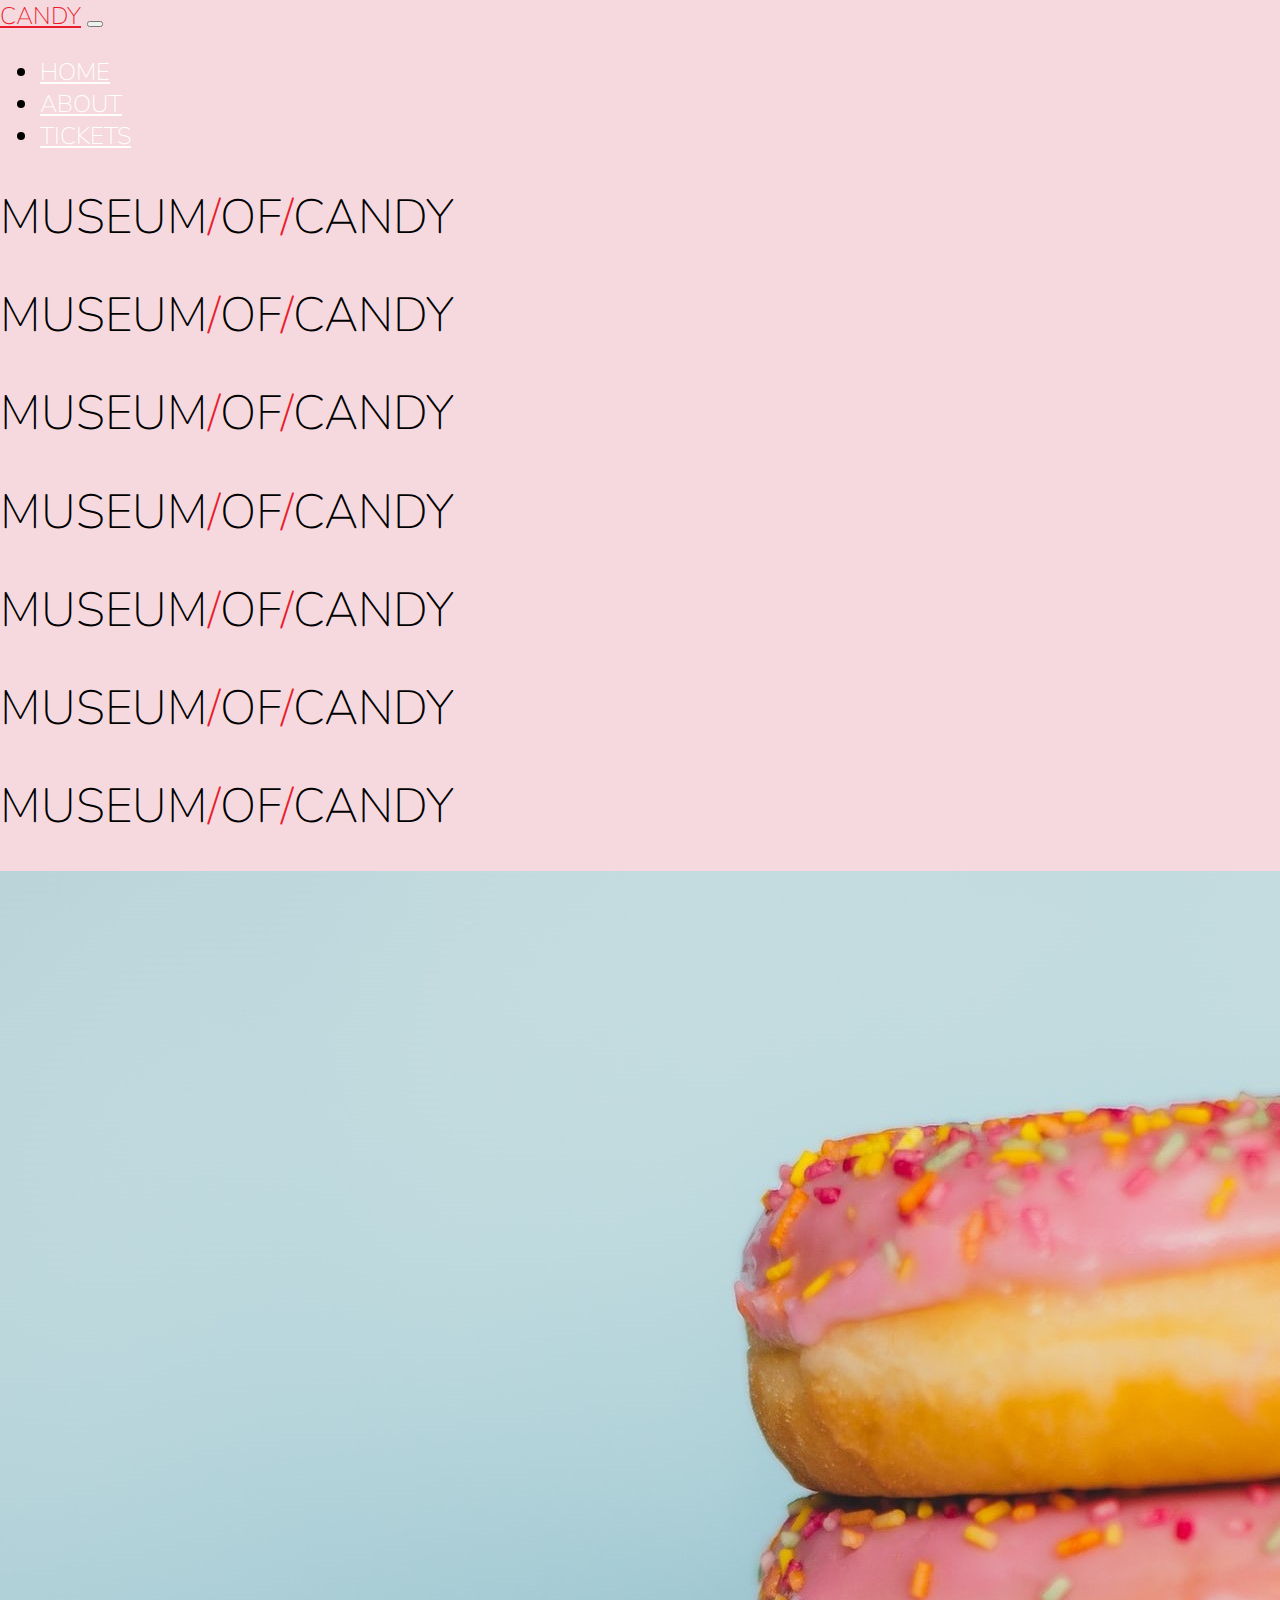
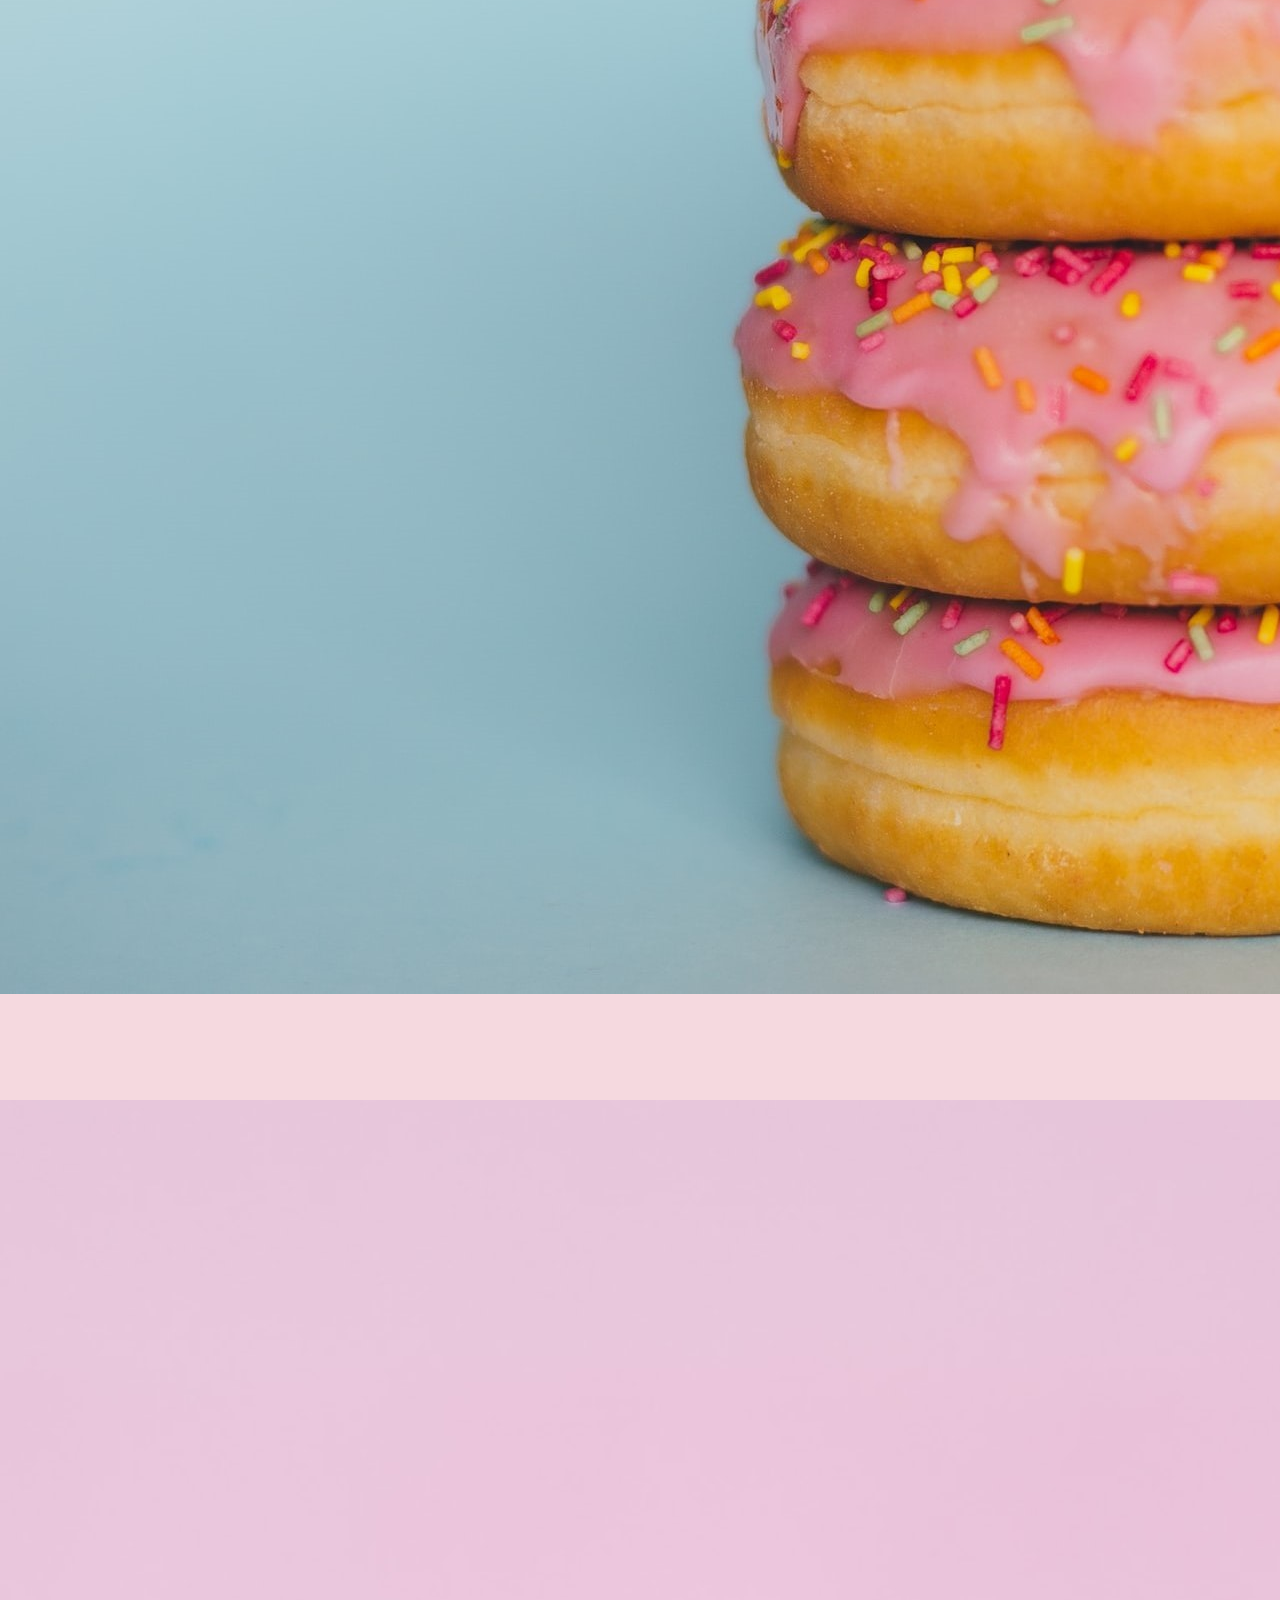
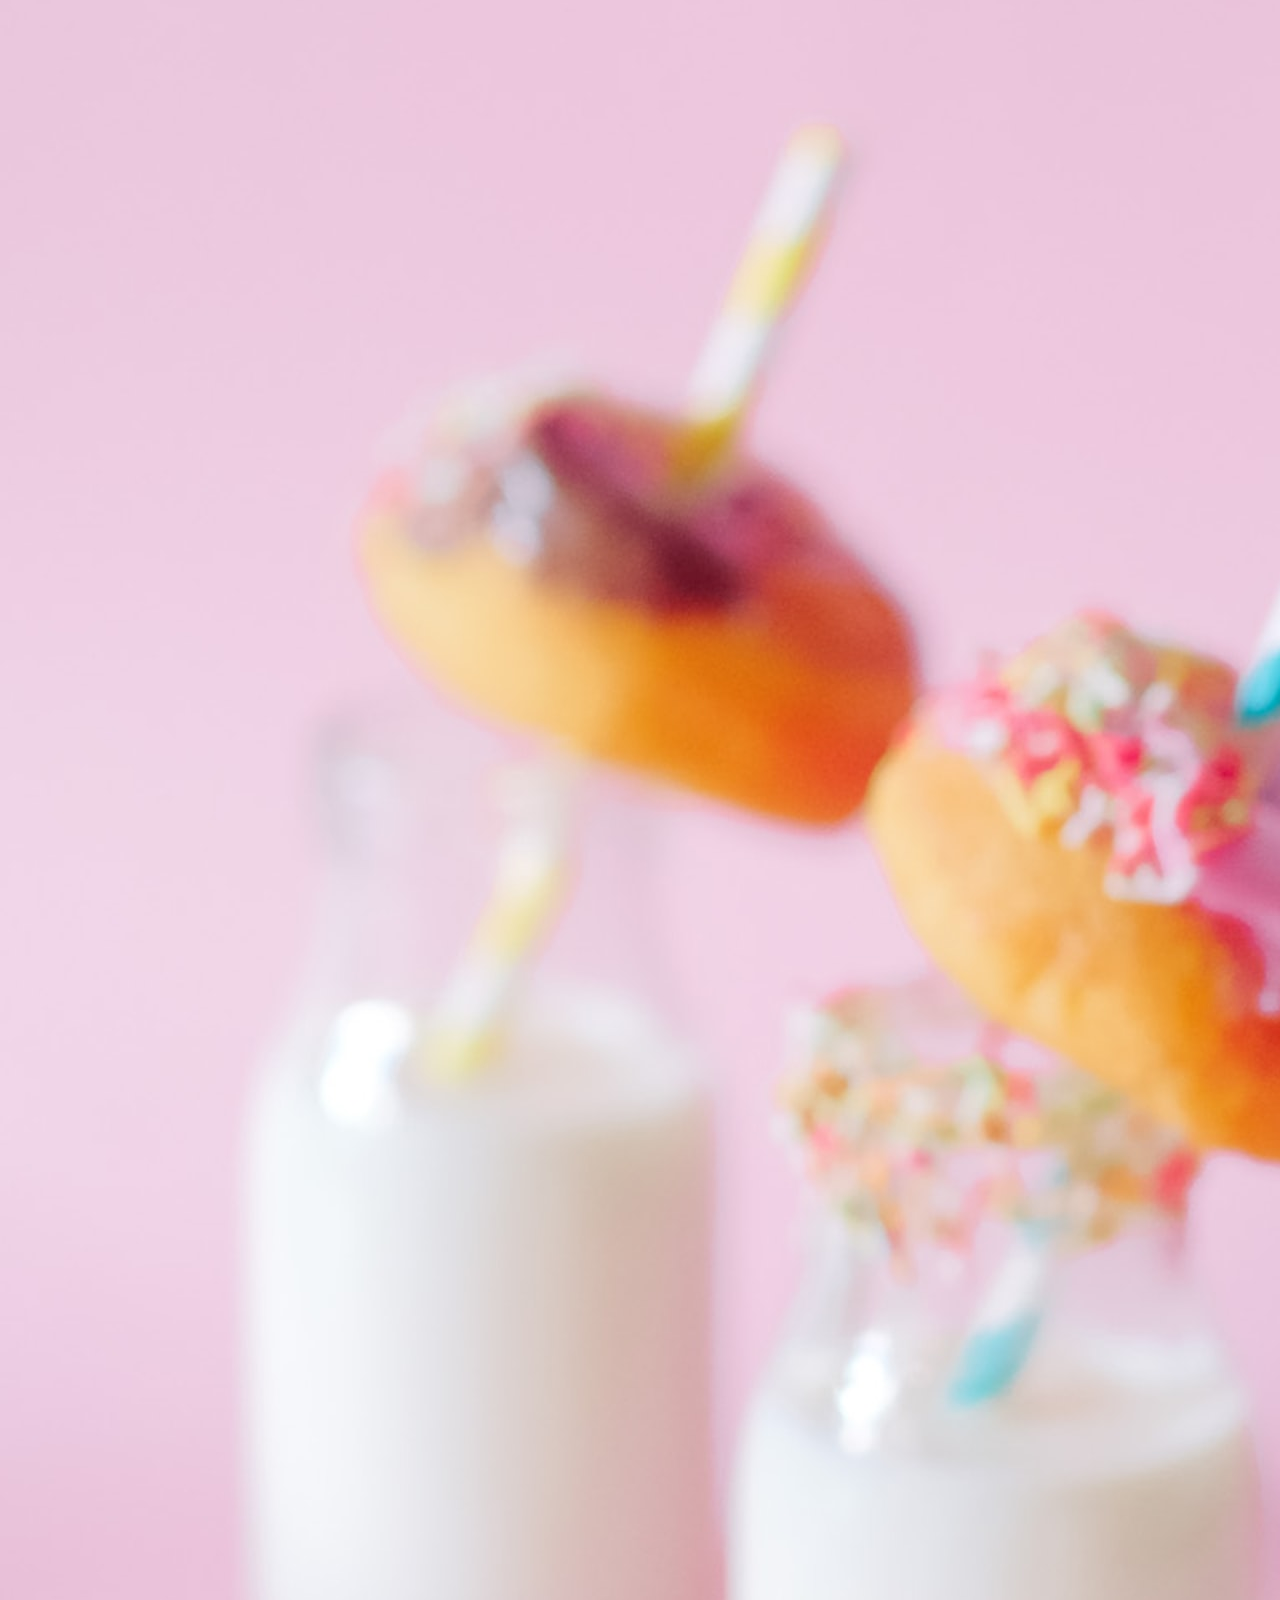
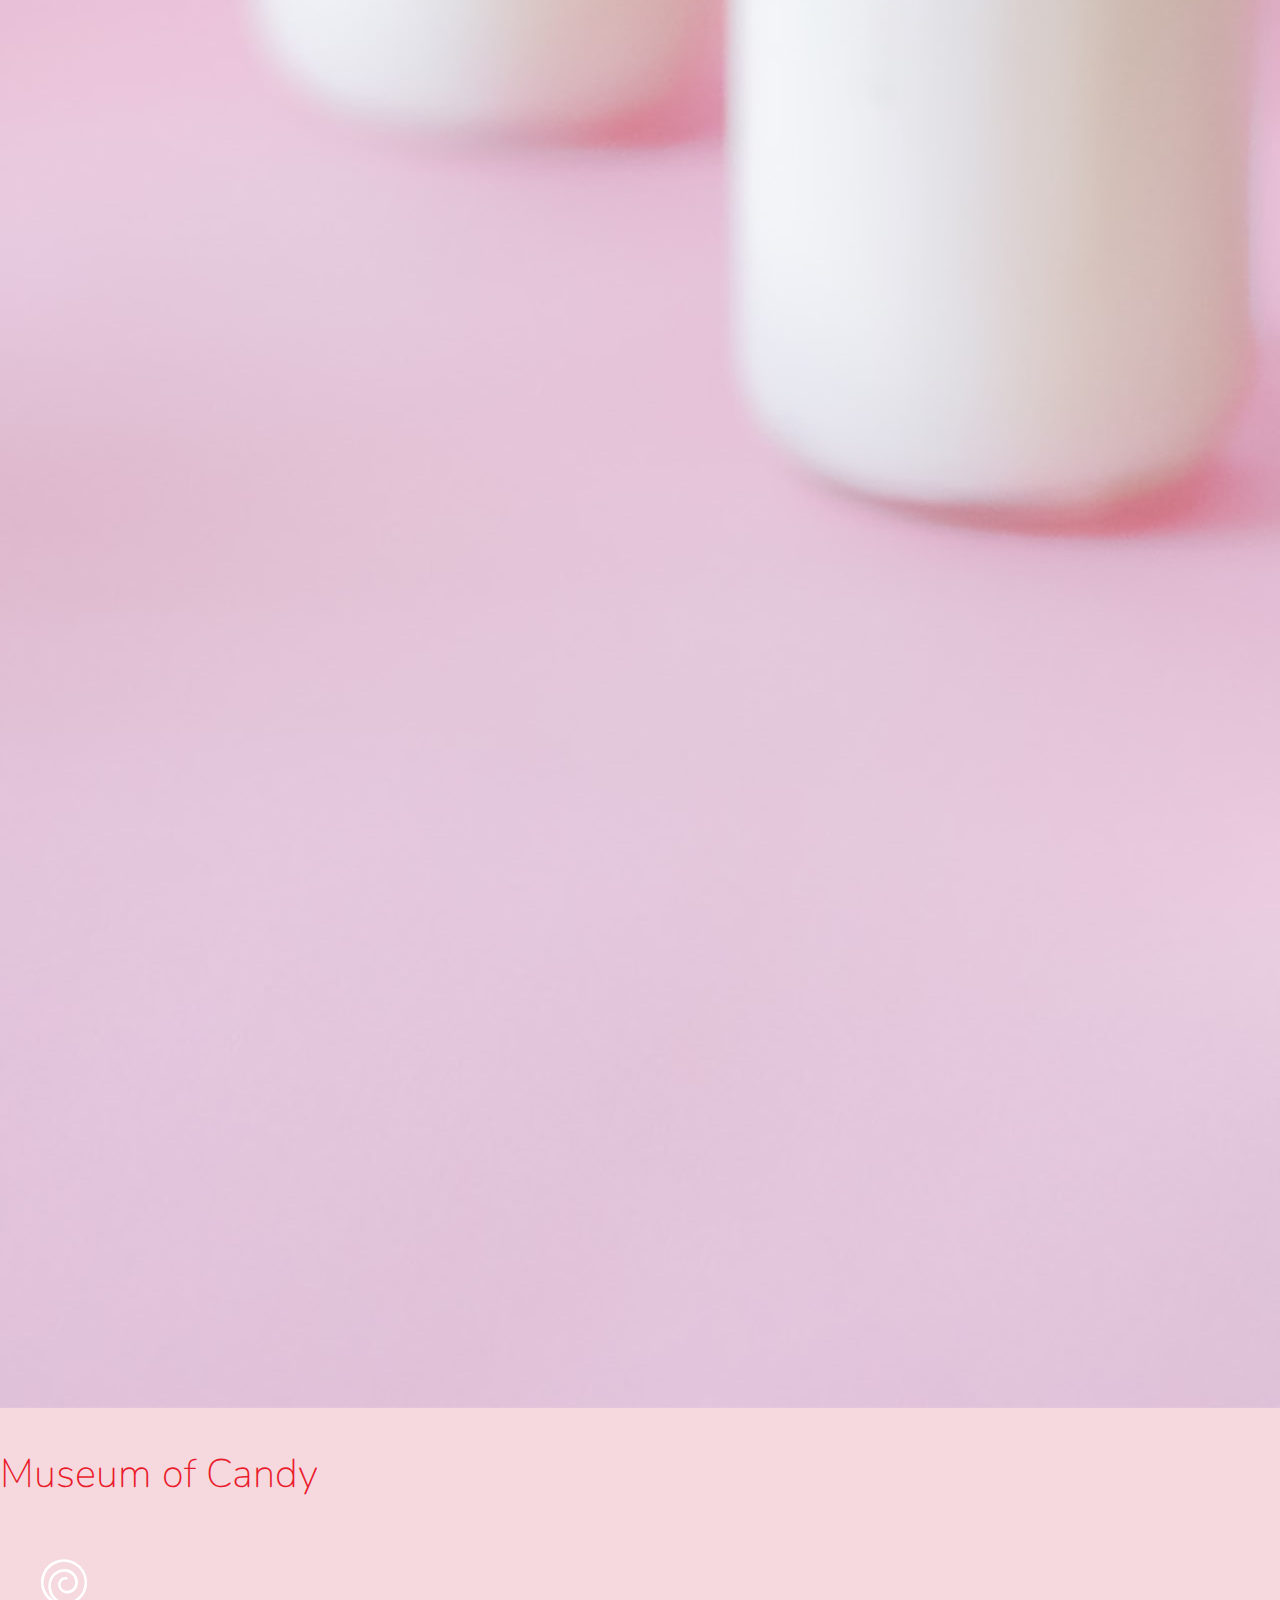
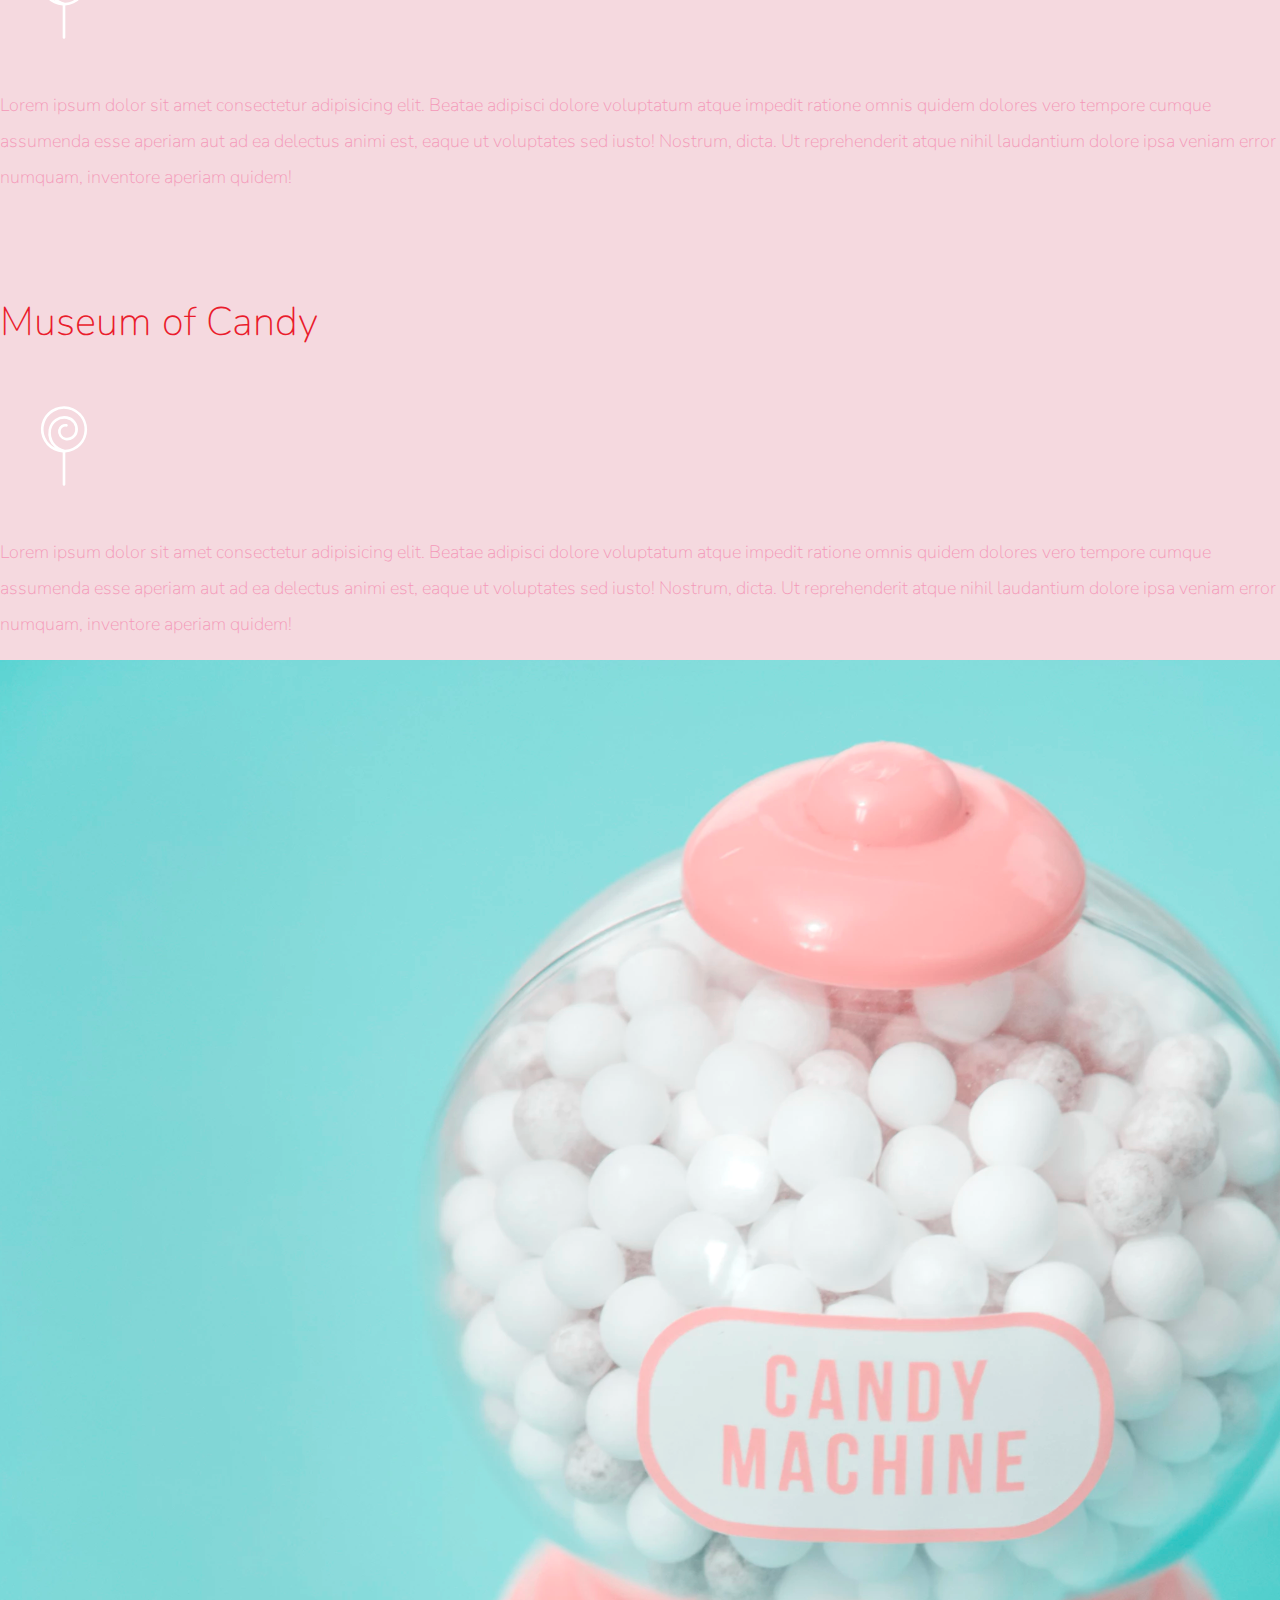
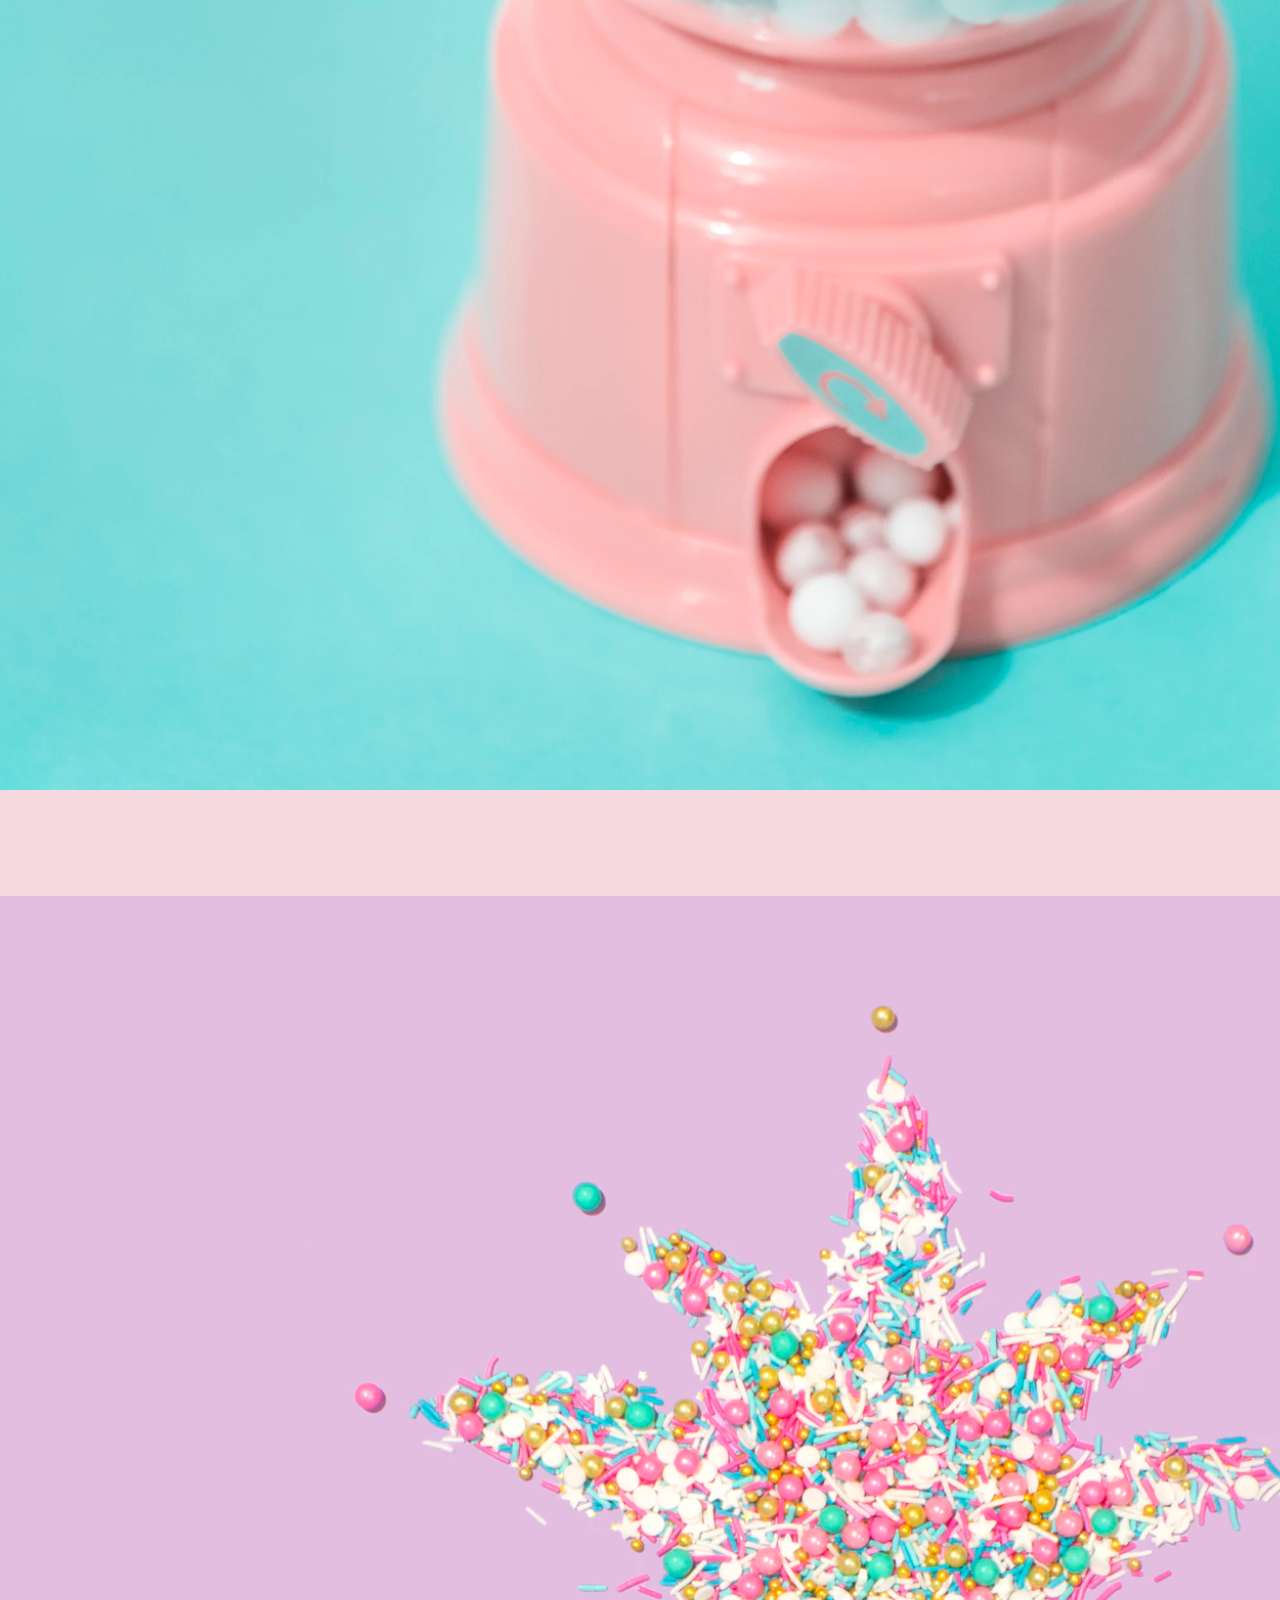
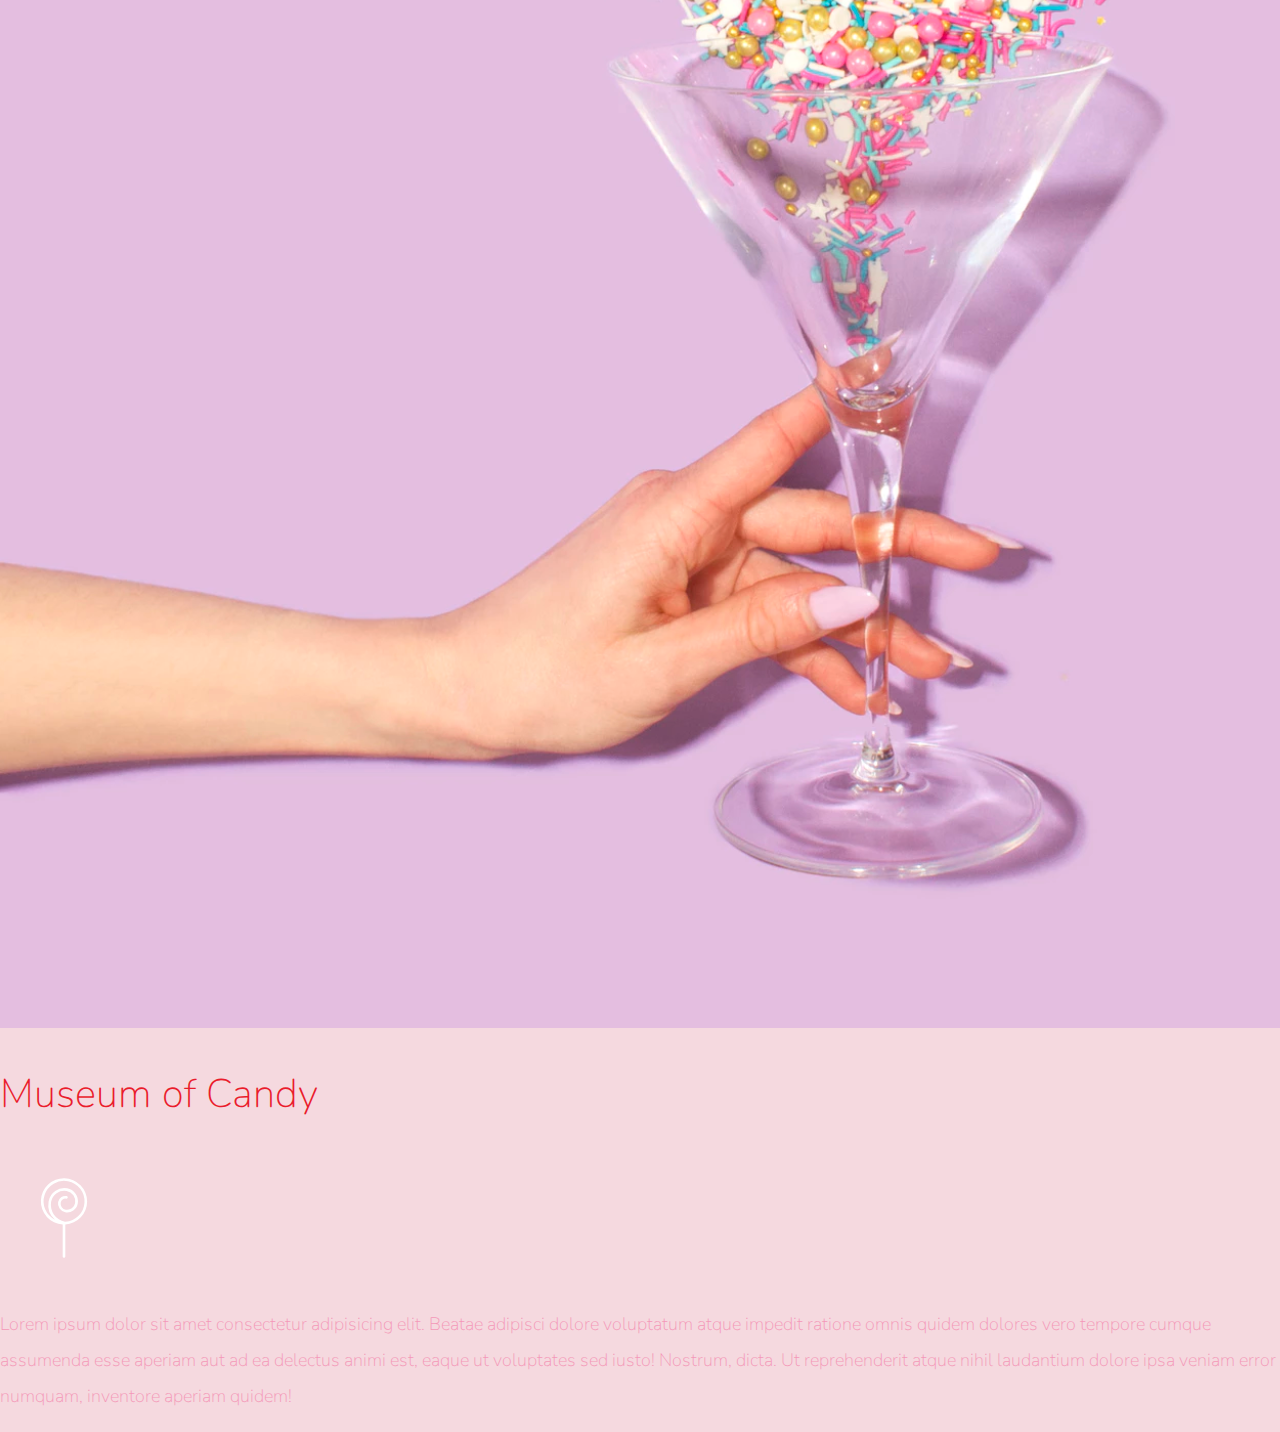
<file: index.html>
<!doctype html>
<html lang="en">

    <head>
        <!-- Required meta tags -->
        <meta charset="utf-8">
        <meta name="viewport" content="width=device-width, initial-scale=1, shrink-to-fit=no">

        <!-- Google Font -->
        <link href="https://fonts.googleapis.com/css2?family=Nunito:wght@200;300;400;700&display=swap" rel="stylesheet">

        <!-- Bootstrap CSS -->
        <link rel="stylesheet" href="https://stackpath.bootstrapcdn.com/bootstrap/4.5.0/css/bootstrap.min.css"
            integrity="sha384-9aIt2nRpC12Uk9gS9baDl411NQApFmC26EwAOH8WgZl5MYYxFfc+NcPb1dKGj7Sk" crossorigin="anonymous">

        <!-- Font Awesome -->
        <link rel="stylesheet" href="https://use.fontawesome.com/releases/v5.13.0/css/all.css"
            integrity="sha384-Bfad6CLCknfcloXFOyFnlgtENryhrpZCe29RTifKEixXQZ38WheV+i/6YWSzkz3V" crossorigin="anonymous">
        
        <!-- Custom CSS -->
        <link rel="stylesheet" type="text/css" href="styles/styles.css">

        <title>Museum of Candy</title>
    </head>

    <body>
        
        <nav id="mainNavbar" class="navbar navbar-dark navbar-expand-md py-0 fixed-top">
            <a href="#" class="navbar-brand">CANDY</a>
            <button class="navbar-toggler" data-toggle="collapse" data-target="#navLinks" aria-label="Toggle navigation">
                <span class="navbar-toggler-icon"></span>
            </button>
            <div id="navLinks" class="collapse navbar-collapse">
                <ul class="navbar-nav">
                    <li class="nav-item">
                        <a href="#" class="nav-link">HOME</a>
                    </li>
                    <li class="nav-item">
                        <a href="#" class="nav-link">ABOUT</a>
                    </li>
                    <li class="nav-item">
                        <a href="#" class="nav-link">TICKETS</a>
                    </li>
                </ul>
            </div>
        </nav>

        <section class="container-fluid">
            <div class="row align-items-center">
                <div class="col-lg-6">
                    <div id="headingGroup" class="text-white text-center d-none d-lg-block mt-5">
                        <h1 class="">MUSEUM<span>/</span>OF<span>/</span>CANDY</h1>
                        <h1 class="">MUSEUM<span>/</span>OF<span>/</span>CANDY</h1>
                        <h1 class="">MUSEUM<span>/</span>OF<span>/</span>CANDY</h1>
                        <h1 class="">MUSEUM<span>/</span>OF<span>/</span>CANDY</h1>
                        <h1 class="">MUSEUM<span>/</span>OF<span>/</span>CANDY</h1>
                        <h1 class="">MUSEUM<span>/</span>OF<span>/</span>CANDY</h1>
                        <h1 class="">MUSEUM<span>/</span>OF<span>/</span>CANDY</h1>
                    </div>
                </div>
                <div class="col-lg-6 px-0">
                    <img class="img-fluid" src="./images/donutstack2.jpg" alt="two heart lollipops">
                </div>
            </div>
        </section>

        <section class="container-fluid">
            <div class="row align-items-center content">
                <div class="col-md-6 px-0 order-2 order-md-1">
                    <img class="img-fluid" src="./images/donut-milk.jpg" alt="donuts in milk straws">
                </div>
                <div class="col-md-6 text-center order-1 order-md-2">
                    <div class="row justify-content-center">
                        <div class="col-10 col-lg-8 blurb mb-5 mb-md-0">
                            <h2>Museum of Candy</h2>
                            <img src="./images/lolli_icon.png" alt="lollipop icon" class="d-none d-lg-inline">
                            <p class="lead">Lorem ipsum dolor sit amet consectetur adipisicing elit. Beatae adipisci dolore voluptatum atque impedit
                                ratione omnis quidem dolores vero tempore cumque assumenda esse aperiam aut ad ea delectus animi est, eaque ut
                                voluptates sed iusto! Nostrum, dicta. Ut reprehenderit atque nihil laudantium dolore ipsa veniam error numquam,
                                inventore aperiam quidem!</p>
                        </div>
                    </div>
                </div>
            </div>
            <div class="row align-items-center content">
                <div class="col-md-6 text-center">
                    <div class="row justify-content-center">
                        <div class="col-10 col-lg-8 blurb mb-5 mb-md-0">
                            <h2>Museum of Candy</h2>
                            <img src="./images/lolli_icon.png" alt="lollipop icon" class="d-none d-lg-inline">
                            <p class="lead">Lorem ipsum dolor sit amet consectetur adipisicing elit. Beatae adipisci dolore
                                voluptatum atque impedit
                                ratione omnis quidem dolores vero tempore cumque assumenda esse aperiam aut ad ea delectus animi
                                est, eaque ut
                                voluptates sed iusto! Nostrum, dicta. Ut reprehenderit atque nihil laudantium dolore ipsa veniam
                                error numquam,
                                inventore aperiam quidem!</p>
                        </div>
                    </div>
                </div>
                <div class="col-md-6 px-0 order-2 order-md-1">
                    <img class="img-fluid" src="./images/gumball.png" alt="gumball machine">
                </div>
            </div>
            <div class="row align-items-center content">
                <div class="col-md-6 px-0 order-2 order-md-1">
                    <img class="img-fluid" src="./images/sprinkles.png" alt="sprinkles">
                </div>
                <div class="col-md-6 text-center order-1 order-md-2">
                    <div class="row justify-content-center">
                        <div class="col-10 col-lg-8 blurb mb-5 mb-md-0">
                            <h2>Museum of Candy</h2>
                            <img src="./images/lolli_icon.png" alt="lollipop icon" class="d-none d-lg-inline">
                            <p class="lead">Lorem ipsum dolor sit amet consectetur adipisicing elit. Beatae adipisci dolore
                                voluptatum atque impedit
                                ratione omnis quidem dolores vero tempore cumque assumenda esse aperiam aut ad ea delectus animi
                                est, eaque ut
                                voluptates sed iusto! Nostrum, dicta. Ut reprehenderit atque nihil laudantium dolore ipsa veniam
                                error numquam,
                                inventore aperiam quidem!</p>
                        </div>
                    </div>
                </div>
            </div>
        </section>

        <!-- Optional JavaScript -->
        <!-- jQuery first, then Popper.js, then Bootstrap JS -->
        <script src="https://code.jquery.com/jquery-3.5.1.slim.min.js"
            integrity="sha384-DfXdz2htPH0lsSSs5nCTpuj/zy4C+OGpamoFVy38MVBnE+IbbVYUew+OrCXaRkfj"
            crossorigin="anonymous"></script>
        <script src="https://cdn.jsdelivr.net/npm/popper.js@1.16.0/dist/umd/popper.min.js"
            integrity="sha384-Q6E9RHvbIyZFJoft+2mJbHaEWldlvI9IOYy5n3zV9zzTtmI3UksdQRVvoxMfooAo"
            crossorigin="anonymous"></script>
        <script src="https://stackpath.bootstrapcdn.com/bootstrap/4.5.0/js/bootstrap.min.js"
            integrity="sha384-OgVRvuATP1z7JjHLkuOU7Xw704+h835Lr+6QL9UvYjZE3Ipu6Tp75j7Bh/kR0JKI"
            crossorigin="anonymous"></script>
    </body>

</html>
</file>
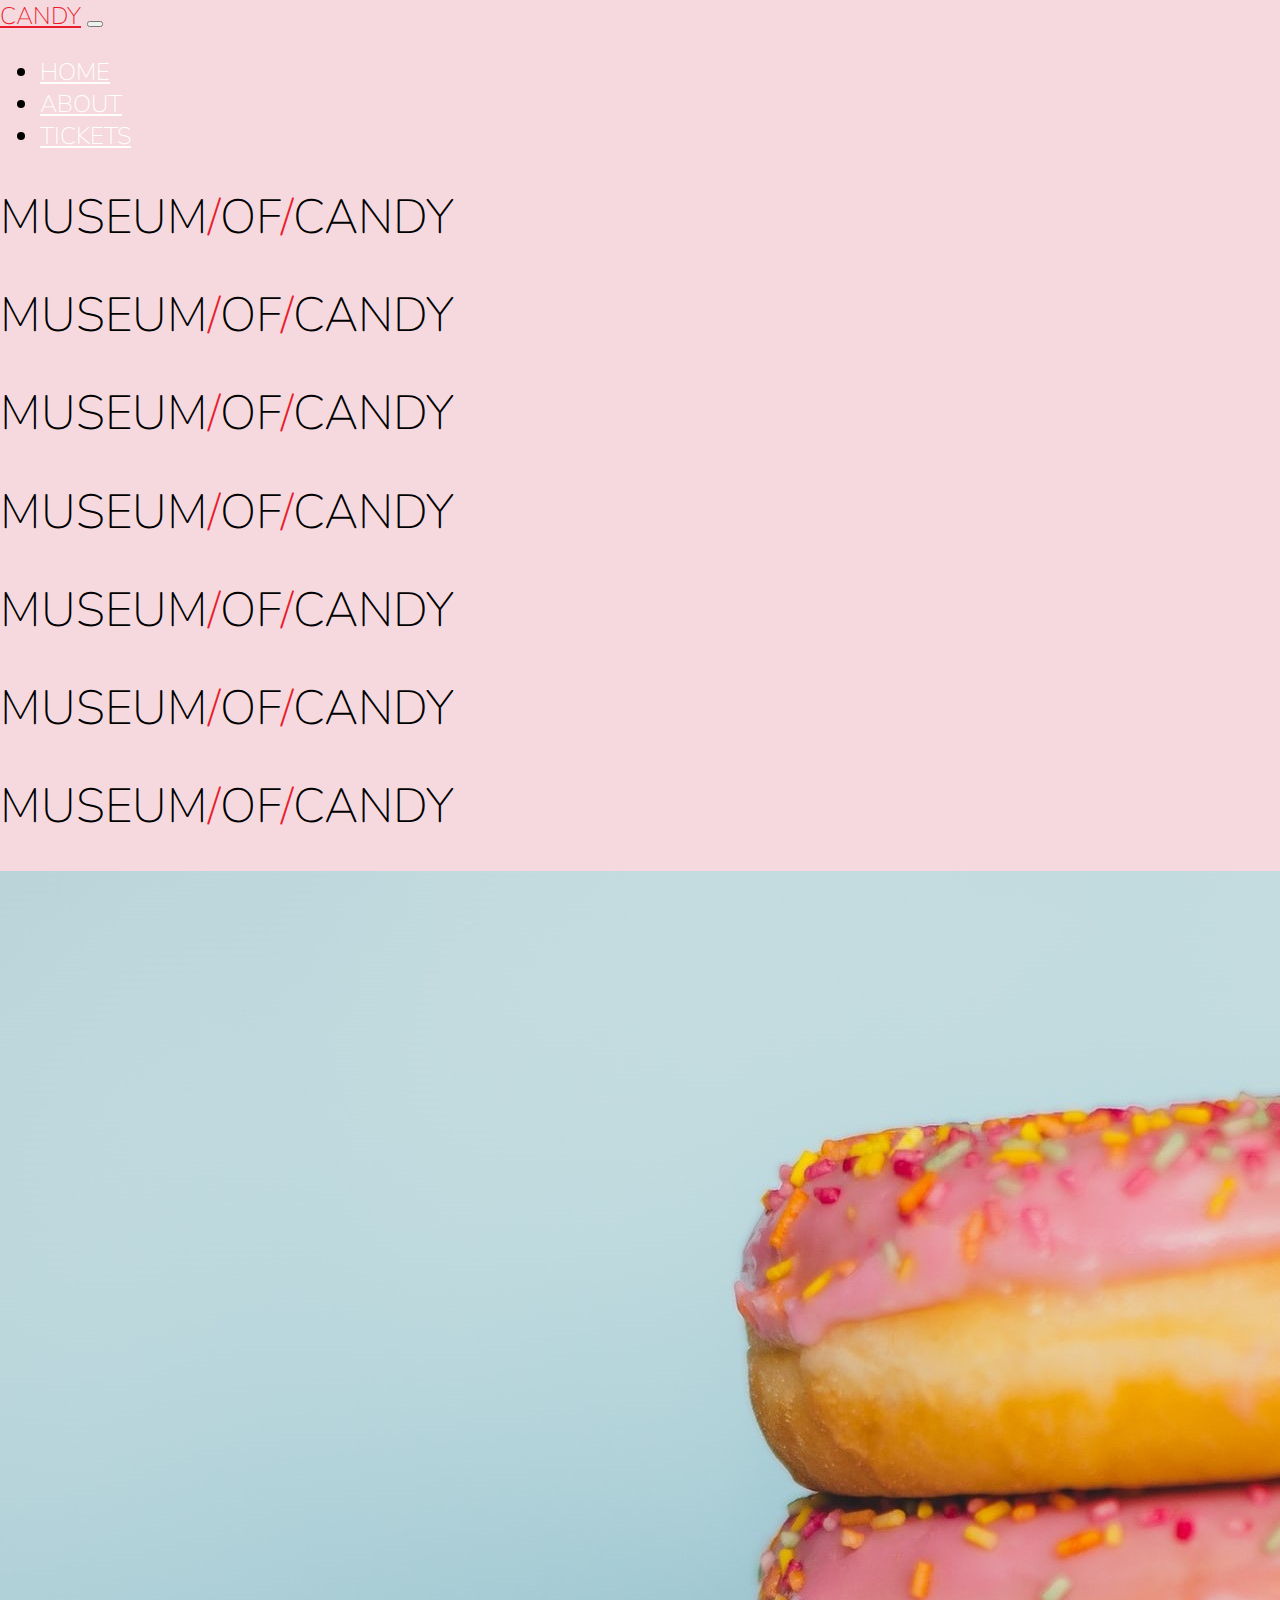
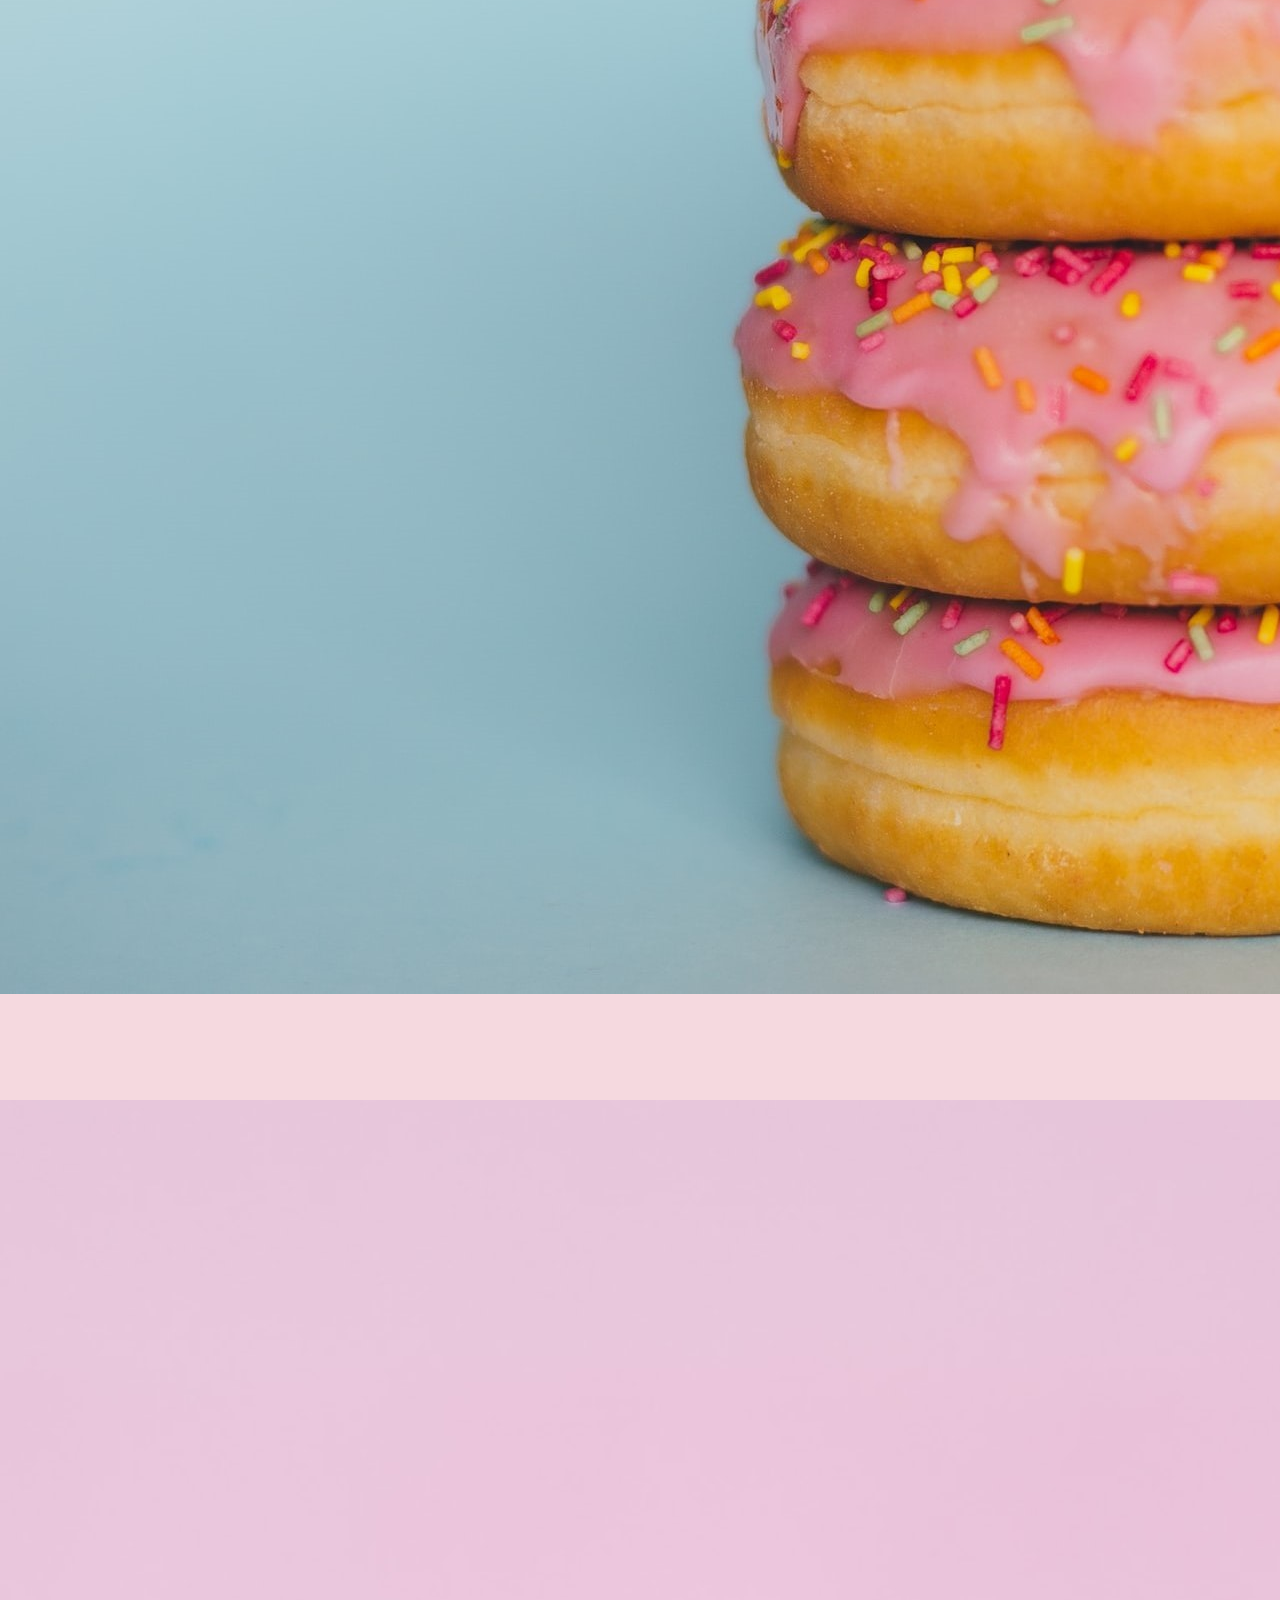
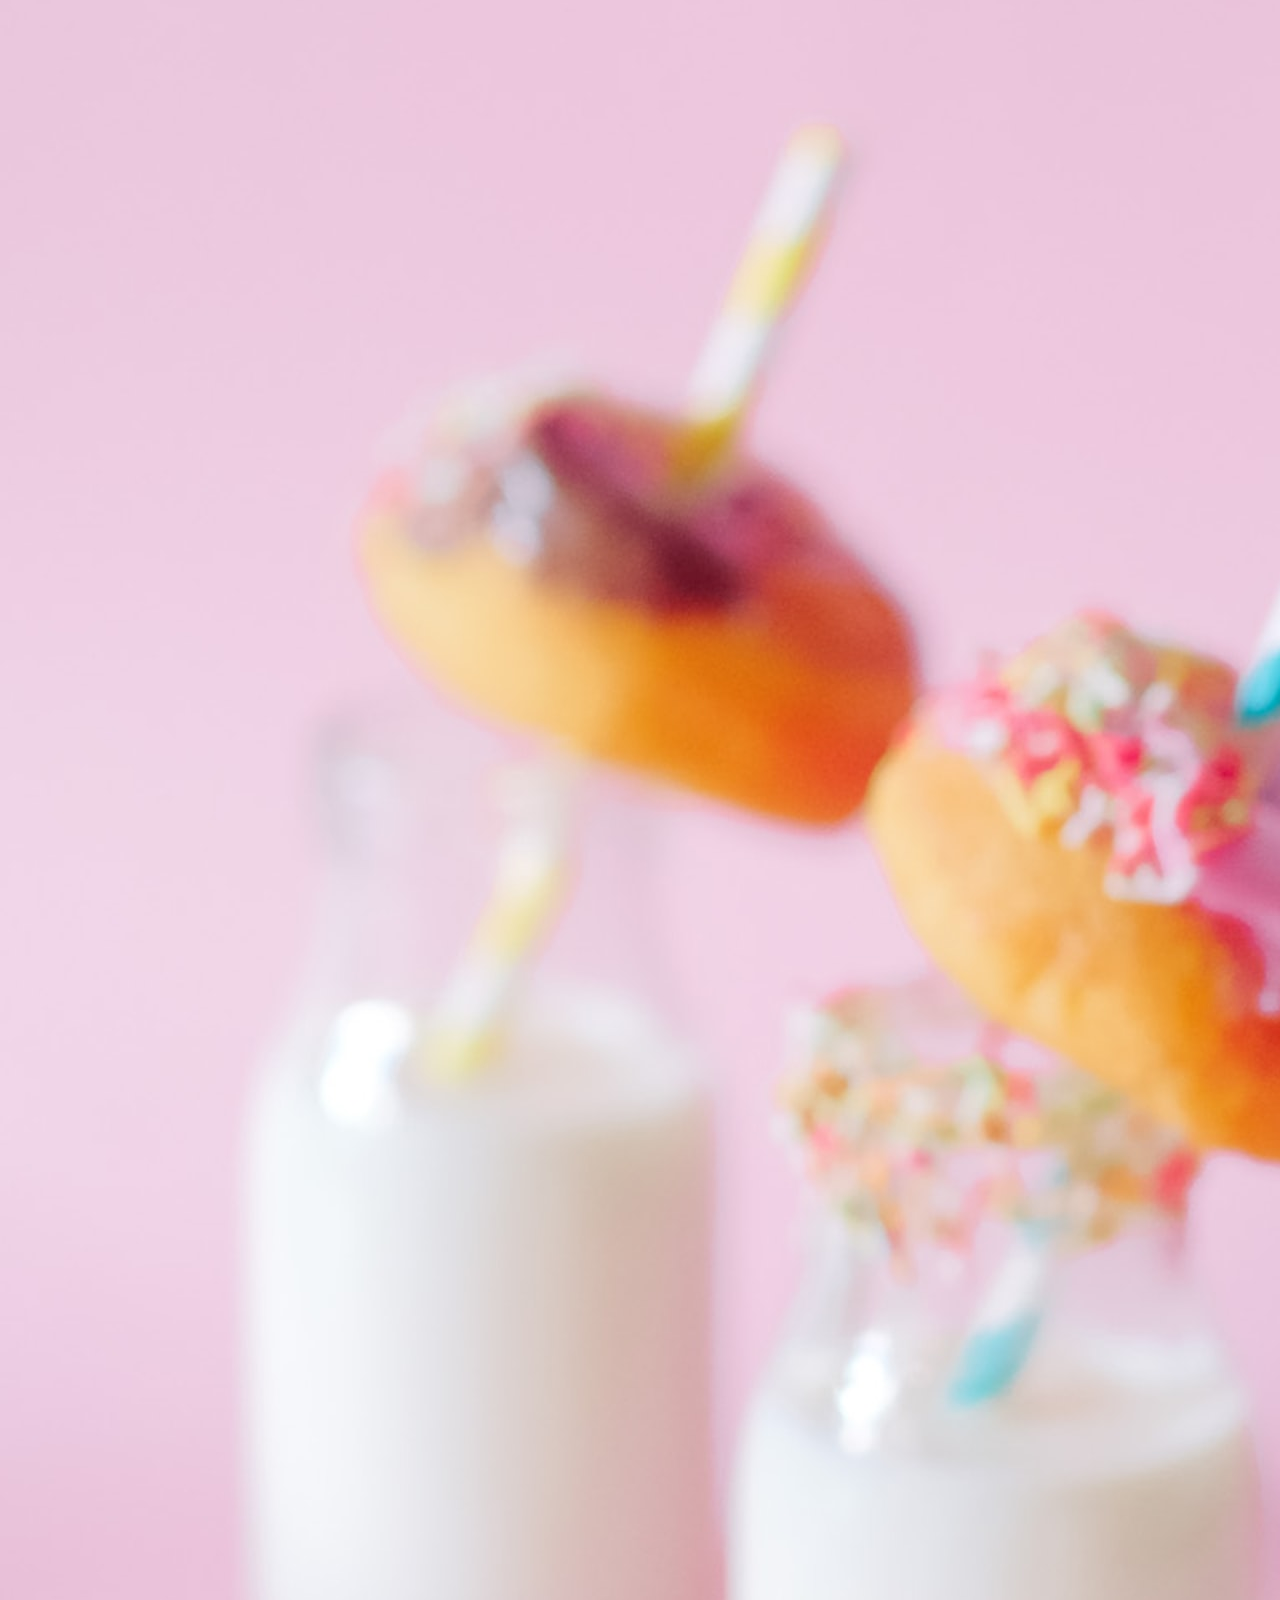
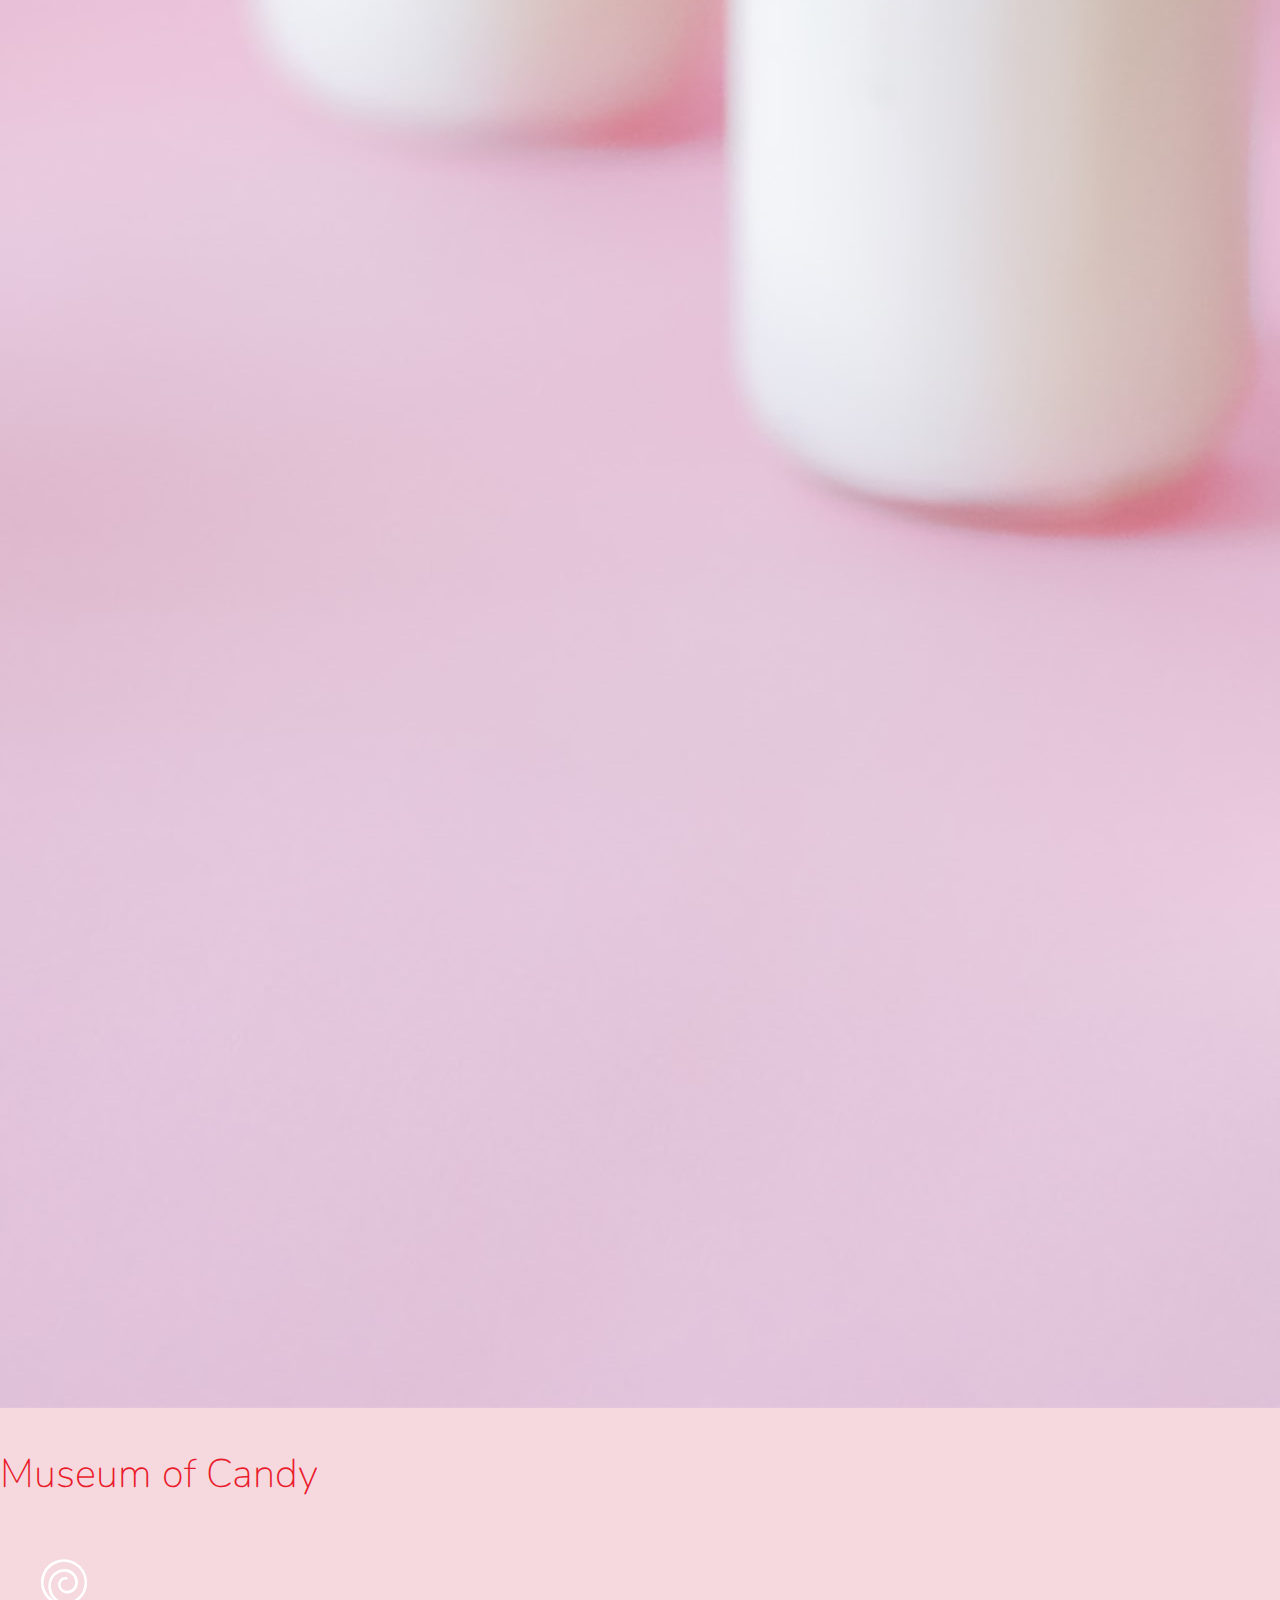
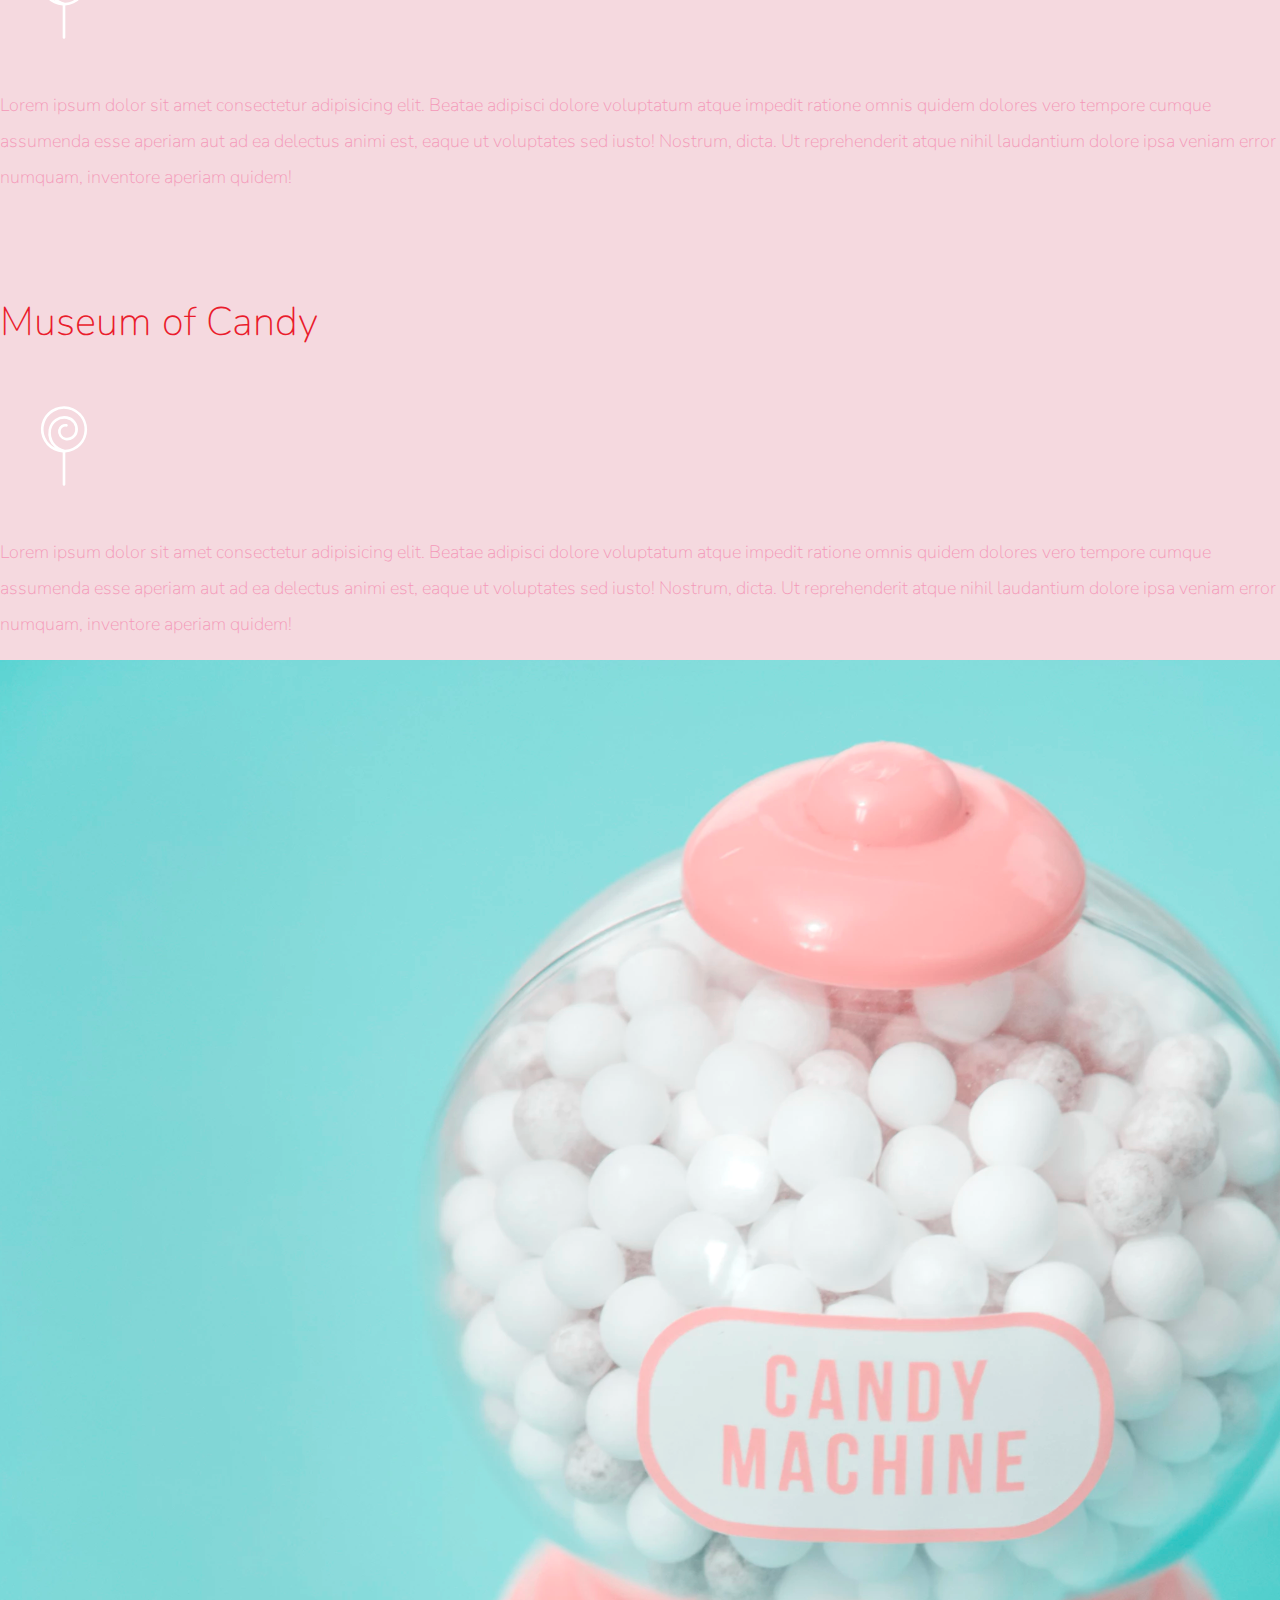
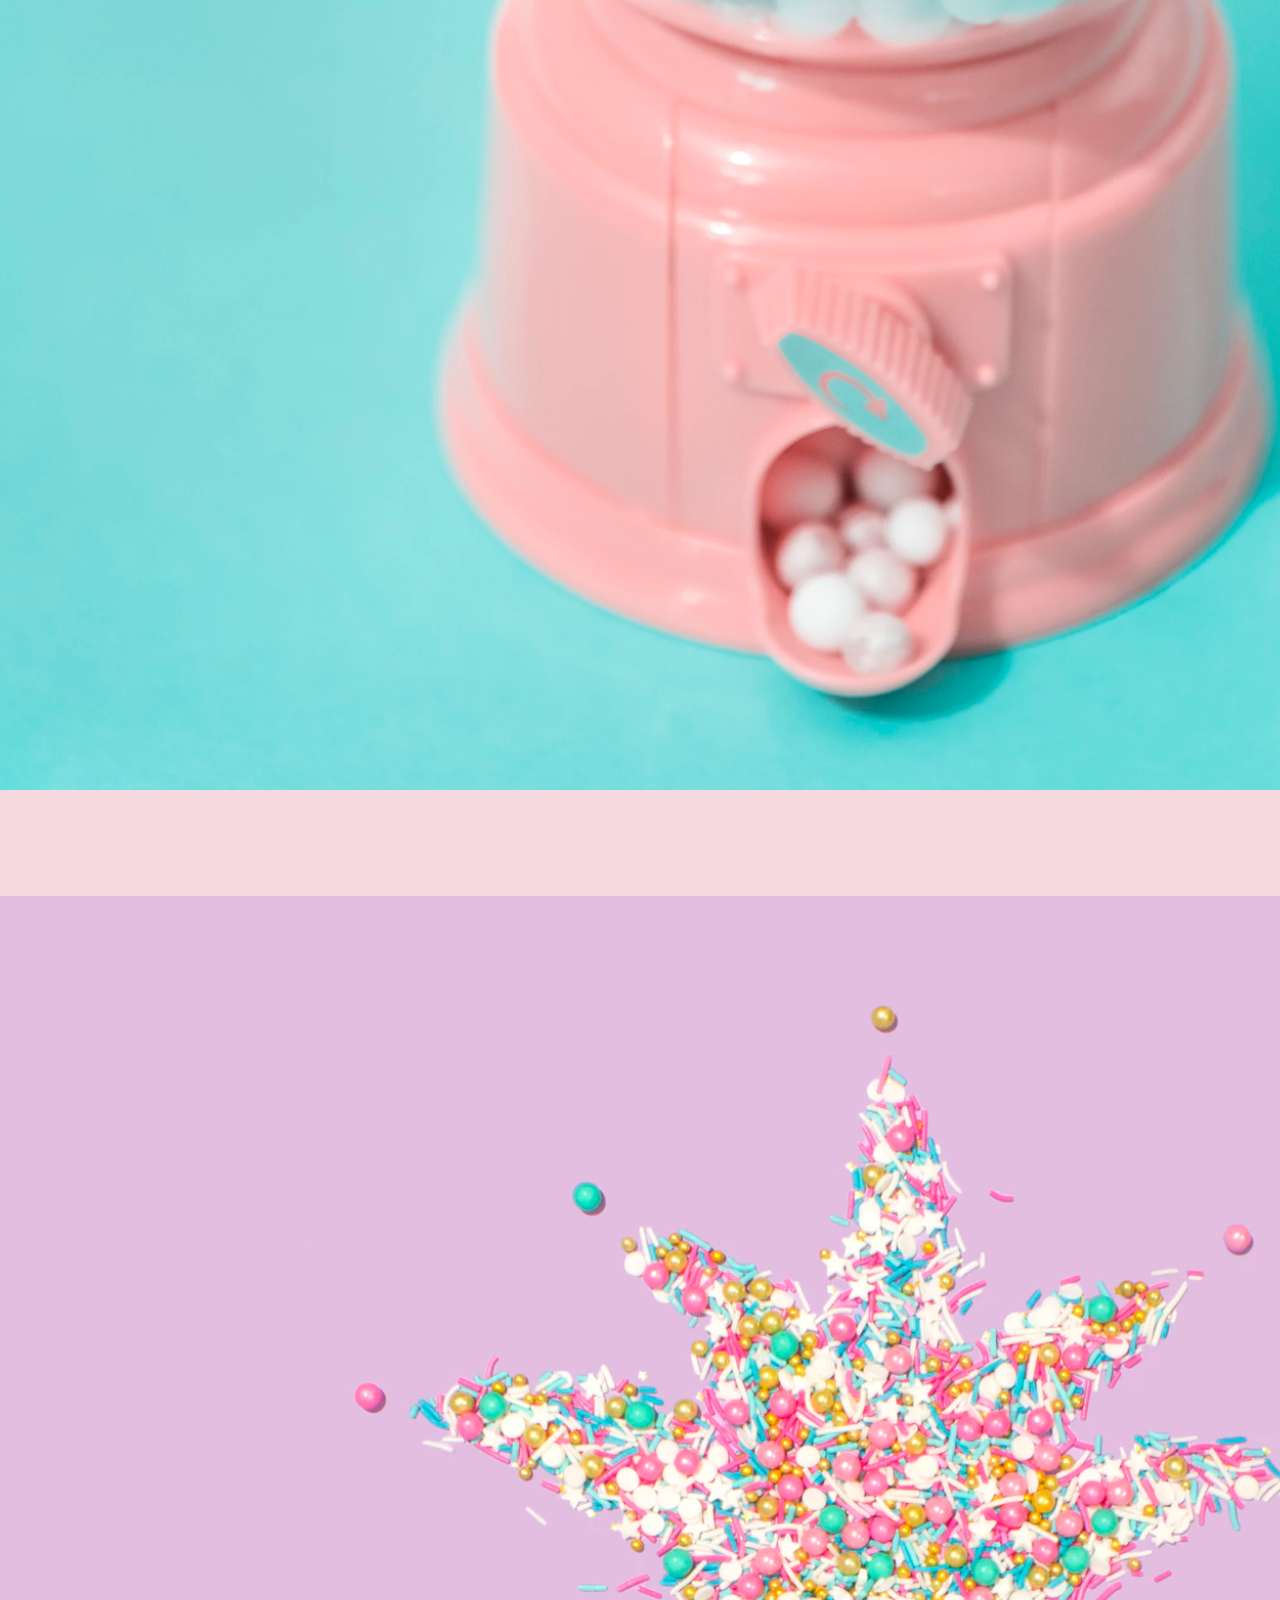
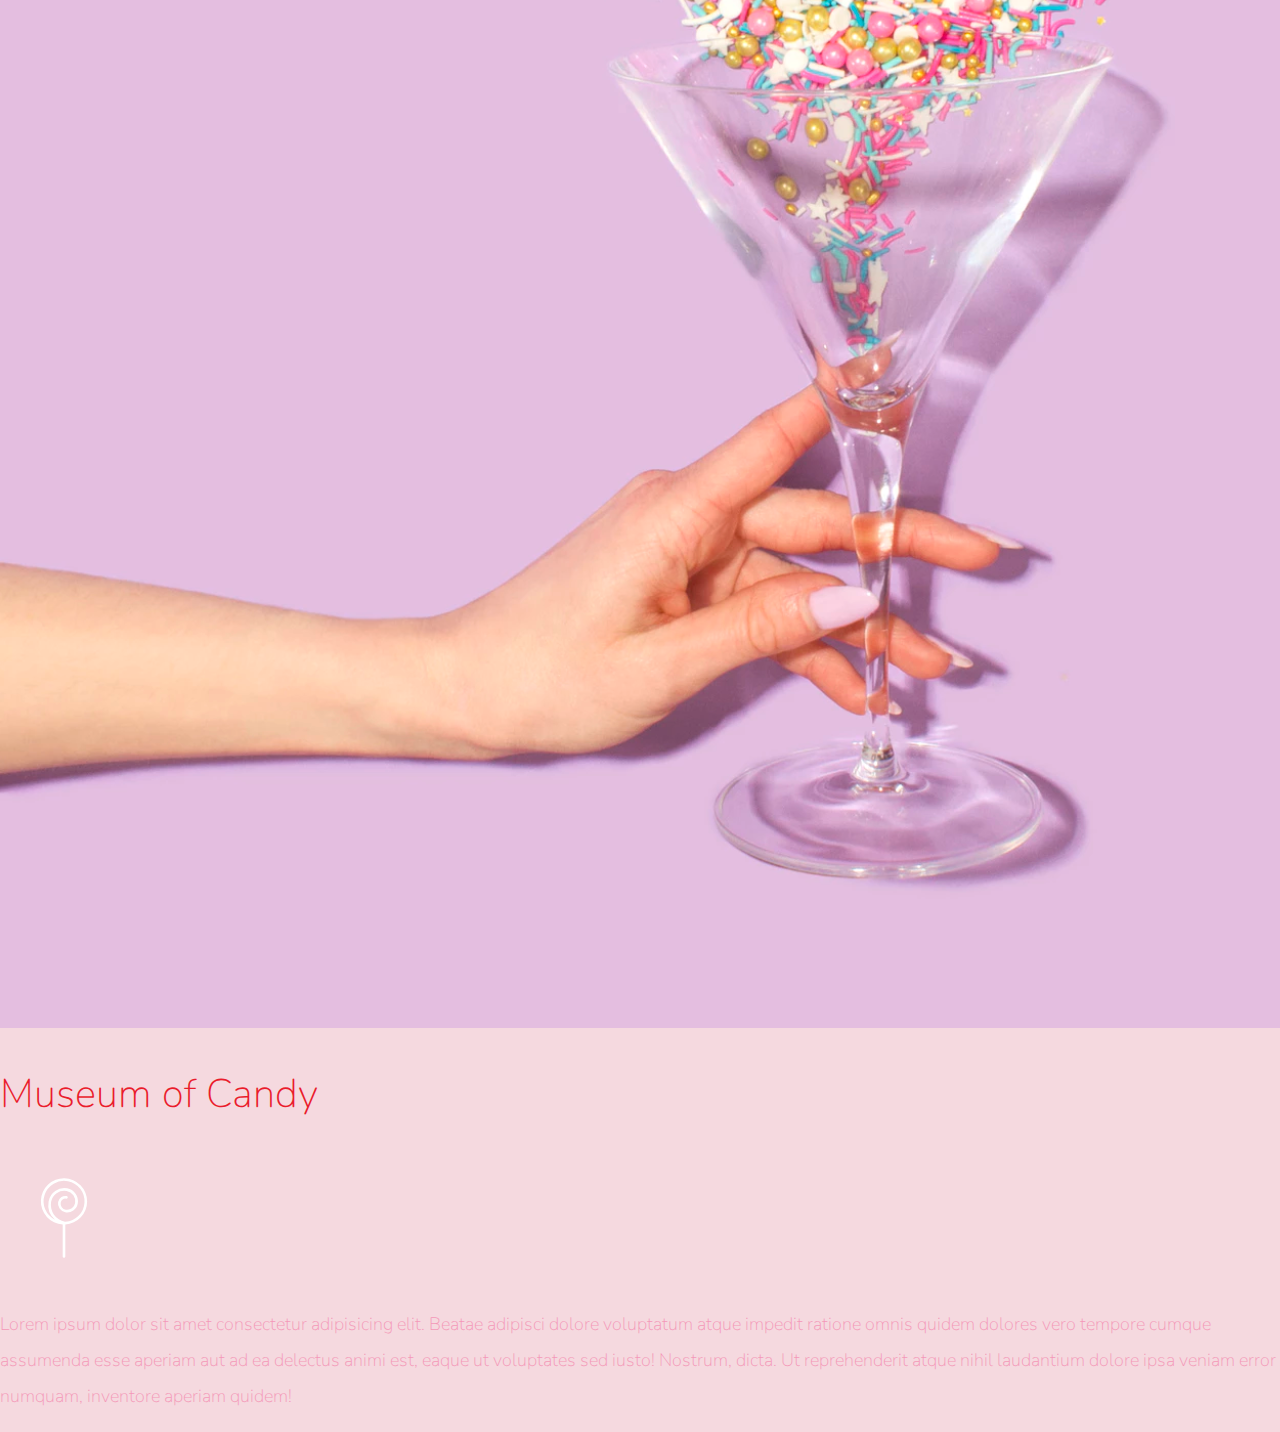
<file: boot-practice-2.html>
<!doctype html>
<html lang="en">

    <head>
        <!-- Required meta tags -->
        <meta charset="utf-8">
        <meta name="viewport" content="width=device-width, initial-scale=1, shrink-to-fit=no">

        <!-- Google Font -->
        <link href="https://fonts.googleapis.com/css2?family=Nunito:wght@200;300;400;700&display=swap" rel="stylesheet">

        <!-- Bootstrap CSS -->
        <link rel="stylesheet" href="https://stackpath.bootstrapcdn.com/bootstrap/4.5.0/css/bootstrap.min.css"
            integrity="sha384-9aIt2nRpC12Uk9gS9baDl411NQApFmC26EwAOH8WgZl5MYYxFfc+NcPb1dKGj7Sk" crossorigin="anonymous">

        <!-- Font Awesome -->
        <link rel="stylesheet" href="https://use.fontawesome.com/releases/v5.13.0/css/all.css"
            integrity="sha384-Bfad6CLCknfcloXFOyFnlgtENryhrpZCe29RTifKEixXQZ38WheV+i/6YWSzkz3V" crossorigin="anonymous">
        
        <!-- Custom CSS -->
        <link rel="stylesheet" type="text/css" href="styles/boot-practice-2-styles.css">

        <title>Bootstrap Project 2</title>
    </head>

    <body>
        
        <nav id="mainNavbar" class="navbar navbar-dark navbar-expand-md py-0 fixed-top">
            <a href="#" class="navbar-brand">CANDY</a>
            <button class="navbar-toggler" data-toggle="collapse" data-target="#navLinks" aria-label="Toggle navigation">
                <span class="navbar-toggler-icon"></span>
            </button>
            <div id="navLinks" class="collapse navbar-collapse">
                <ul class="navbar-nav">
                    <li class="nav-item">
                        <a href="#" class="nav-link">HOME</a>
                    </li>
                    <li class="nav-item">
                        <a href="#" class="nav-link">ABOUT</a>
                    </li>
                    <li class="nav-item">
                        <a href="#" class="nav-link">TICKETS</a>
                    </li>
                </ul>
            </div>
        </nav>

        <section class="container-fluid">
            <div class="row align-items-center">
                <div class="col-lg-6">
                    <div id="headingGroup" class="text-white text-center d-none d-lg-block mt-5">
                        <h1 class="">MUSEUM<span>/</span>OF<span>/</span>CANDY</h1>
                        <h1 class="">MUSEUM<span>/</span>OF<span>/</span>CANDY</h1>
                        <h1 class="">MUSEUM<span>/</span>OF<span>/</span>CANDY</h1>
                        <h1 class="">MUSEUM<span>/</span>OF<span>/</span>CANDY</h1>
                        <h1 class="">MUSEUM<span>/</span>OF<span>/</span>CANDY</h1>
                        <h1 class="">MUSEUM<span>/</span>OF<span>/</span>CANDY</h1>
                        <h1 class="">MUSEUM<span>/</span>OF<span>/</span>CANDY</h1>
                    </div>
                </div>
                <div class="col-lg-6 px-0">
                    <img class="img-fluid" src="./images/donutstack2.jpg" alt="two heart lollipops">
                </div>
            </div>
        </section>

        <section class="container-fluid">
            <div class="row align-items-center content">
                <div class="col-md-6 px-0 order-2 order-md-1">
                    <img class="img-fluid" src="./images/donut-milk.jpg" alt="donuts in milk straws">
                </div>
                <div class="col-md-6 text-center order-1 order-md-2">
                    <div class="row justify-content-center">
                        <div class="col-10 col-lg-8 blurb mb-5 mb-md-0">
                            <h2>Museum of Candy</h2>
                            <img src="./images/lolli_icon.png" alt="lollipop icon" class="d-none d-lg-inline">
                            <p class="lead">Lorem ipsum dolor sit amet consectetur adipisicing elit. Beatae adipisci dolore voluptatum atque impedit
                                ratione omnis quidem dolores vero tempore cumque assumenda esse aperiam aut ad ea delectus animi est, eaque ut
                                voluptates sed iusto! Nostrum, dicta. Ut reprehenderit atque nihil laudantium dolore ipsa veniam error numquam,
                                inventore aperiam quidem!</p>
                        </div>
                    </div>
                </div>
            </div>
            <div class="row align-items-center content">
                <div class="col-md-6 text-center">
                    <div class="row justify-content-center">
                        <div class="col-10 col-lg-8 blurb mb-5 mb-md-0">
                            <h2>Museum of Candy</h2>
                            <img src="./images/lolli_icon.png" alt="lollipop icon" class="d-none d-lg-inline">
                            <p class="lead">Lorem ipsum dolor sit amet consectetur adipisicing elit. Beatae adipisci dolore
                                voluptatum atque impedit
                                ratione omnis quidem dolores vero tempore cumque assumenda esse aperiam aut ad ea delectus animi
                                est, eaque ut
                                voluptates sed iusto! Nostrum, dicta. Ut reprehenderit atque nihil laudantium dolore ipsa veniam
                                error numquam,
                                inventore aperiam quidem!</p>
                        </div>
                    </div>
                </div>
                <div class="col-md-6 px-0 order-2 order-md-1">
                    <img class="img-fluid" src="./images/gumball.png" alt="gumball machine">
                </div>
            </div>
            <div class="row align-items-center content">
                <div class="col-md-6 px-0 order-2 order-md-1">
                    <img class="img-fluid" src="./images/sprinkles.png" alt="sprinkles">
                </div>
                <div class="col-md-6 text-center order-1 order-md-2">
                    <div class="row justify-content-center">
                        <div class="col-10 col-lg-8 blurb mb-5 mb-md-0">
                            <h2>Museum of Candy</h2>
                            <img src="./images/lolli_icon.png" alt="lollipop icon" class="d-none d-lg-inline">
                            <p class="lead">Lorem ipsum dolor sit amet consectetur adipisicing elit. Beatae adipisci dolore
                                voluptatum atque impedit
                                ratione omnis quidem dolores vero tempore cumque assumenda esse aperiam aut ad ea delectus animi
                                est, eaque ut
                                voluptates sed iusto! Nostrum, dicta. Ut reprehenderit atque nihil laudantium dolore ipsa veniam
                                error numquam,
                                inventore aperiam quidem!</p>
                        </div>
                    </div>
                </div>
            </div>
        </section>

        <!-- Optional JavaScript -->
        <!-- jQuery first, then Popper.js, then Bootstrap JS -->
        <script src="https://code.jquery.com/jquery-3.5.1.slim.min.js"
            integrity="sha384-DfXdz2htPH0lsSSs5nCTpuj/zy4C+OGpamoFVy38MVBnE+IbbVYUew+OrCXaRkfj"
            crossorigin="anonymous"></script>
        <script src="https://cdn.jsdelivr.net/npm/popper.js@1.16.0/dist/umd/popper.min.js"
            integrity="sha384-Q6E9RHvbIyZFJoft+2mJbHaEWldlvI9IOYy5n3zV9zzTtmI3UksdQRVvoxMfooAo"
            crossorigin="anonymous"></script>
        <script src="https://stackpath.bootstrapcdn.com/bootstrap/4.5.0/js/bootstrap.min.js"
            integrity="sha384-OgVRvuATP1z7JjHLkuOU7Xw704+h835Lr+6QL9UvYjZE3Ipu6Tp75j7Bh/kR0JKI"
            crossorigin="anonymous"></script>
        
        <script>
            $(function () {
                $(document).scroll(funtion(){
                    var $nav = $("#mainNavbar");
                    $nav.toggleClass("scrolled", $(this).scrollTop() > $nav.height());
                });
            });
        </script>
    </body>

</html>
</file>
<file: styles/styles.css>
* {
    box-sizing: border-box;
}

body {
    margin: 0;
    padding: 0;
    background-color: #f5d9df;
    font-family: "Nunito", sans-serif;
}

.blurb h2 {
    color: #ea1c2c;
    font-weight: 100;
    font-size: 2.5rem;
}

.blurb p {
    color: #f498b8;
    font-weight: 100;
    font-size: 1.125rem;
    line-height: 2;
}

.content {
    margin-top: 100px;
}

#mainNavbar {
    font-size: 1.5rem;
    font-weight: 100;
    /* background-color: #e6b5ec; */

}

#mainNavbar .nav-link {
    color: white;
}

#mainNavbar .nav-link:hover {
    color: #ea1c2c;
}

#mainNavbar .navbar-brand {
    color: #ea1c2c;
}

#headingGroup span {
    color: #ea1c2c;
}

#headingGroup h1 {
    font-weight: 100;
    font-size: 3rem;
}

@media (max-width: 1200px) {
    #headingGroup h1 {
        font-size: 3rem;
    }
}

.navbar.scrolled {
    background: rgb(222,192,222);
    transition: background 500ms;
}

#candy-icon {
    font-size: 5rem;
}
</file>
<file: styles/boot-practice-2-styles.css>
* {
    box-sizing: border-box;
}

body {
    margin: 0;
    padding: 0;
    background-color: #f5d9df;
    font-family: "Nunito", sans-serif;
}

.blurb h2 {
    color: #ea1c2c;
    font-weight: 100;
    font-size: 2.5rem;
}

.blurb p {
    color: #f498b8;
    font-weight: 100;
    font-size: 1.125rem;
    line-height: 2;
}

.content {
    margin-top: 100px;
}

#mainNavbar {
    font-size: 1.5rem;
    font-weight: 100;
    /* background-color: #e6b5ec; */

}

#mainNavbar .nav-link {
    color: white;
}

#mainNavbar .nav-link:hover {
    color: #ea1c2c;
}

#mainNavbar .navbar-brand {
    color: #ea1c2c;
}

#headingGroup span {
    color: #ea1c2c;
}

#headingGroup h1 {
    font-weight: 100;
    font-size: 3rem;
}

@media (max-width: 1200px) {
    #headingGroup h1 {
        font-size: 3rem;
    }
}

.navbar.scrolled {
    background: rgb(222,192,222);
    transition: background 500ms;
}

#candy-icon {
    font-size: 5rem;
}
</file>
